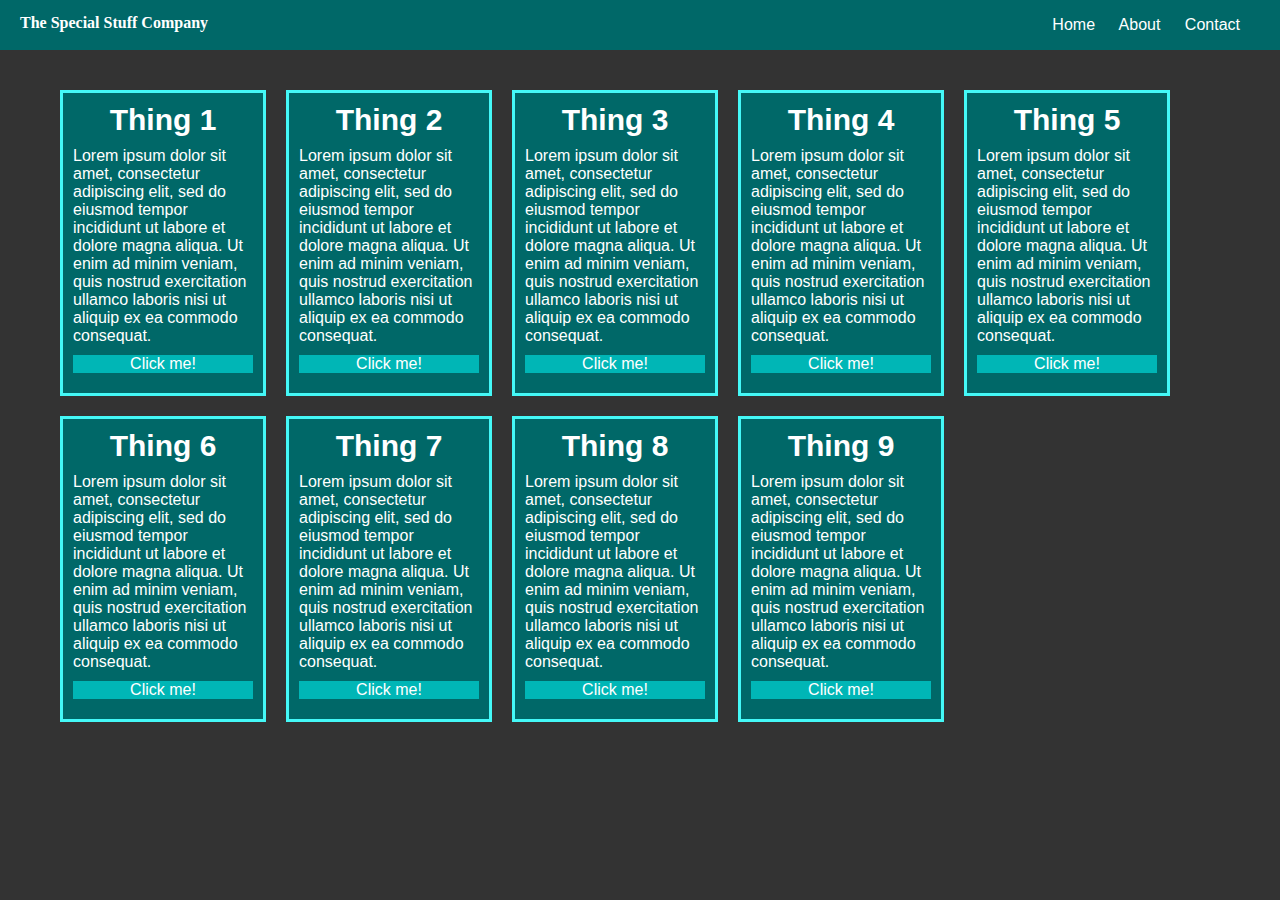
<file: index.html>
<!DOCTYPE html>
<html>
    <head>
        <link rel="stylesheet" type="text/css" href="style.css">
        <title>The Special Stuff Company</title>
    </head>
    <body>
        <div id="nav">
            <h1 id="companyname">The Special Stuff Company</h1>
            <div>
                <a href="#" class="option">Home</a>
                <a href="#" class="option">About</a>
                <a href="#" class="option">Contact</a>
            </div>
        </div>
        <ul id="flexContainer">
            <li>
                <h1>Thing 1</h1>
                <p>Lorem ipsum dolor sit amet, consectetur adipiscing elit, sed do eiusmod tempor incididunt ut labore et dolore magna aliqua. Ut enim ad minim veniam, quis nostrud exercitation ullamco laboris nisi ut aliquip ex ea commodo consequat.</p>
                <div><a href="#">Click me!</a></div>
            </li>
            <li>
                <h1>Thing 2</h1>
                <p>Lorem ipsum dolor sit amet, consectetur adipiscing elit, sed do eiusmod tempor incididunt ut labore et dolore magna aliqua. Ut enim ad minim veniam, quis nostrud exercitation ullamco laboris nisi ut aliquip ex ea commodo consequat.</p>
                <div><a href="#">Click me!</a></div>
            </li>
            <li>
                <h1>Thing 3</h1>
                <p>Lorem ipsum dolor sit amet, consectetur adipiscing elit, sed do eiusmod tempor incididunt ut labore et dolore magna aliqua. Ut enim ad minim veniam, quis nostrud exercitation ullamco laboris nisi ut aliquip ex ea commodo consequat.</p>
                <div><a href="#">Click me!</a></div>
            </li>
            <li>
                <h1>Thing 4</h1>
                <p>Lorem ipsum dolor sit amet, consectetur adipiscing elit, sed do eiusmod tempor incididunt ut labore et dolore magna aliqua. Ut enim ad minim veniam, quis nostrud exercitation ullamco laboris nisi ut aliquip ex ea commodo consequat.</p>
                <div><a href="#">Click me!</a></div>
            </li>
            <li>
                <h1>Thing 5</h1>
                <p>Lorem ipsum dolor sit amet, consectetur adipiscing elit, sed do eiusmod tempor incididunt ut labore et dolore magna aliqua. Ut enim ad minim veniam, quis nostrud exercitation ullamco laboris nisi ut aliquip ex ea commodo consequat.</p>
                <div><a href="#">Click me!</a></div>
            </li>
            <li>
                <h1>Thing 6</h1>
                <p>Lorem ipsum dolor sit amet, consectetur adipiscing elit, sed do eiusmod tempor incididunt ut labore et dolore magna aliqua. Ut enim ad minim veniam, quis nostrud exercitation ullamco laboris nisi ut aliquip ex ea commodo consequat.</p>
                <div><a href="#">Click me!</a></div>
            </li>
            <li>
                <h1>Thing 7</h1>
                <p>Lorem ipsum dolor sit amet, consectetur adipiscing elit, sed do eiusmod tempor incididunt ut labore et dolore magna aliqua. Ut enim ad minim veniam, quis nostrud exercitation ullamco laboris nisi ut aliquip ex ea commodo consequat.</p>
                <div><a href="#">Click me!</a></div>
            </li>
            <li>
                <h1>Thing 8</h1>
                <p>Lorem ipsum dolor sit amet, consectetur adipiscing elit, sed do eiusmod tempor incididunt ut labore et dolore magna aliqua. Ut enim ad minim veniam, quis nostrud exercitation ullamco laboris nisi ut aliquip ex ea commodo consequat.</p>
                <div><a href="#">Click me!</a></div>
            </li>
            <li>
                <h1>Thing 9</h1>
                <p>Lorem ipsum dolor sit amet, consectetur adipiscing elit, sed do eiusmod tempor incididunt ut labore et dolore magna aliqua. Ut enim ad minim veniam, quis nostrud exercitation ullamco laboris nisi ut aliquip ex ea commodo consequat.</p>
                <div><a href="#">Click me!</a></div>
            </li>
        </ul>
    </body>
</html>
</file>
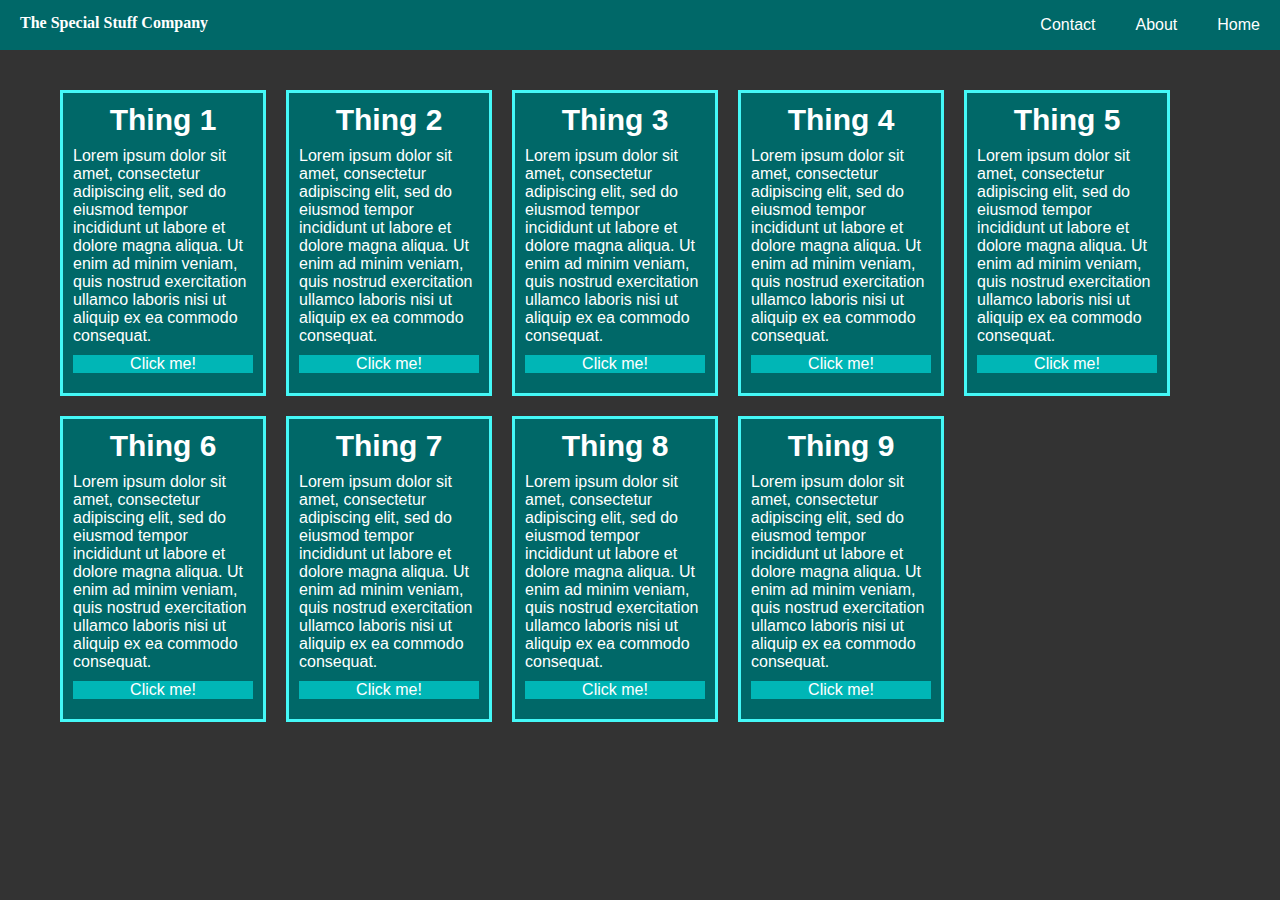
<file: Week3Day1/index.html>
<!DOCTYPE html>
<html>
    <head>
        <link rel="stylesheet" type="text/css" href="style.css">
        <title>The Special Stuff Company</title>
    </head>
    <body>
        <div id="nav">
            <h1 id="companyname">The Special Stuff Company</h1>
            <a href="#" class="option">Home</a>
            <a href="#" class="option">About</a>
            <a href="#" class="option">Contact</a>
        </div>
        <div id="cardContainer">
            <div class="card">
                <h1>Thing 1</h1>
                <p>Lorem ipsum dolor sit amet, consectetur adipiscing elit, sed do eiusmod tempor incididunt ut labore et dolore magna aliqua. Ut enim ad minim veniam, quis nostrud exercitation ullamco laboris nisi ut aliquip ex ea commodo consequat.</p>
                <div><a href="#">Click me!</a></div>
            </div>
            <div class="card">
                <h1>Thing 2</h1>
                <p>Lorem ipsum dolor sit amet, consectetur adipiscing elit, sed do eiusmod tempor incididunt ut labore et dolore magna aliqua. Ut enim ad minim veniam, quis nostrud exercitation ullamco laboris nisi ut aliquip ex ea commodo consequat.</p>
                <div><a href="#">Click me!</a></div>
            </div>
            <div class="card">
                <h1>Thing 3</h1>
                <p>Lorem ipsum dolor sit amet, consectetur adipiscing elit, sed do eiusmod tempor incididunt ut labore et dolore magna aliqua. Ut enim ad minim veniam, quis nostrud exercitation ullamco laboris nisi ut aliquip ex ea commodo consequat.</p>
                <div><a href="#">Click me!</a></div>
            </div>
            <div class="card">
                <h1>Thing 4</h1>
                <p>Lorem ipsum dolor sit amet, consectetur adipiscing elit, sed do eiusmod tempor incididunt ut labore et dolore magna aliqua. Ut enim ad minim veniam, quis nostrud exercitation ullamco laboris nisi ut aliquip ex ea commodo consequat.</p>
                <div><a href="#">Click me!</a></div>
            </div>
            <div class="card">
                <h1>Thing 5</h1>
                <p>Lorem ipsum dolor sit amet, consectetur adipiscing elit, sed do eiusmod tempor incididunt ut labore et dolore magna aliqua. Ut enim ad minim veniam, quis nostrud exercitation ullamco laboris nisi ut aliquip ex ea commodo consequat.</p>
                <div><a href="#">Click me!</a></div>
            </div>
            <div class="card">
                <h1>Thing 6</h1>
                <p>Lorem ipsum dolor sit amet, consectetur adipiscing elit, sed do eiusmod tempor incididunt ut labore et dolore magna aliqua. Ut enim ad minim veniam, quis nostrud exercitation ullamco laboris nisi ut aliquip ex ea commodo consequat.</p>
                <div><a href="#">Click me!</a></div>
            </div>
            <div class="card">
                <h1>Thing 7</h1>
                <p>Lorem ipsum dolor sit amet, consectetur adipiscing elit, sed do eiusmod tempor incididunt ut labore et dolore magna aliqua. Ut enim ad minim veniam, quis nostrud exercitation ullamco laboris nisi ut aliquip ex ea commodo consequat.</p>
                <div><a href="#">Click me!</a></div>
            </div>
            <div class="card">
                <h1>Thing 8</h1>
                <p>Lorem ipsum dolor sit amet, consectetur adipiscing elit, sed do eiusmod tempor incididunt ut labore et dolore magna aliqua. Ut enim ad minim veniam, quis nostrud exercitation ullamco laboris nisi ut aliquip ex ea commodo consequat.</p>
                <div><a href="#">Click me!</a></div>
            </div>
            <div class="card">
                <h1>Thing 9</h1>
                <p>Lorem ipsum dolor sit amet, consectetur adipiscing elit, sed do eiusmod tempor incididunt ut labore et dolore magna aliqua. Ut enim ad minim veniam, quis nostrud exercitation ullamco laboris nisi ut aliquip ex ea commodo consequat.</p>
                <div><a href="#">Click me!</a></div>
            </div>
        </div>
    </body>
</html>
</file>
<file: style.css>
html, body, h1, h2, h3, h4, ul, ol, li, p, a {
    padding: 0;
    border: 0;
    margin: 0;
    font-family: "Helvetica", "sans-serif";
    font-size: 100%;
    color: #ffffff;
}
body {
    border-color: #44F8F7;
    background: #333;
}

#nav {
    display: flex;
    justify-content: space-between ;
    width: auto;
    height: 50px;
    z-index: 2;
    border-color: #44F8F7;
    background-color: #006868;

}
#nav h1 {
    /* justify-self: flex-end; */
    height: auto;
    padding: 14px 20px;
    font-family: "Luminari", "fantasy";
    /* align-self: ; */

}
#nav div {
    justify-self: flex-end;
    padding: 16px 20px;

}
#nav div a {
    margin-right: 20px;
    text-decoration: none;

}



#flexContainer {
    display: flex;
    margin: 30px 50px;
    height: 100%;
    flex-flow: row wrap;
    align-items: flex-start;
}
li {
    display: inline-block;
    background-color: #006868;
    border: #44F8F7 solid 3px;
    margin: 10px;
    width: 200px;
    height: 300px;
}
li h1{
    font-size: 30px;
    text-align: center;
    margin: 10px 0;
}
li p{
    margin: 0 10px;
    
}
li div a{
    text-align: center;
    padding: 0 28%;
    text-decoration: none;

}
li div{
    background-color: #00b6b6;
    text-align: center;
    width: 180px;
    padding: 0 auto;
    margin: 10px 10px;

}
/* #44F8F7 */
</file>
<file: Week3Day1/style.css>
html, body, h1, h2, h3, h4, ul, ol, li, p, a {
    padding: 0;
    border: 0;
    margin: 0;
    font-family: "Helvetica", "sans-serif";
    font-size: 100%;
    color: #ffffff;
}
body {
    border-color: #44F8F7;
    background: #333;
}

#nav {
    width: auto;
    height: 50px;
    z-index: 2;
    border-color: #44F8F7;
    background-color: #006868;
}
#nav h1 {
    height: auto;
    padding: 14px 20px;
    float: left;
    font-family: "Luminari", "fantasy";
}
#nav a {
    padding: 16px 20px;
    float: right;
    display: inline;
    /* margin-right: 20px; */
    text-decoration: none;
}
#cardContainer {
    display: inline-block;
    margin: 30px 50px;
    height: 100%;
}
.card {
    background-color: #006868;
    border: #44F8F7 solid 3px;
    float: left;
    margin: 10px;
    width: 200px;
    height: 300px;
}
.card h1{
    font-size: 30px;
    text-align: center;
    margin: 10px 0;
}
.card p{
    margin: 0 10px;
    
}
.card div a{
    /* padding: 0 100%; */
    text-align: center;
    padding: 0 28%;
    text-decoration: none;

}
.card div{
    background-color: #00b6b6;
    text-align: center;
    width: 180px;
    padding: 0 auto;
    margin: 10px 10px;

}
/* #44F8F7 */
</file>
